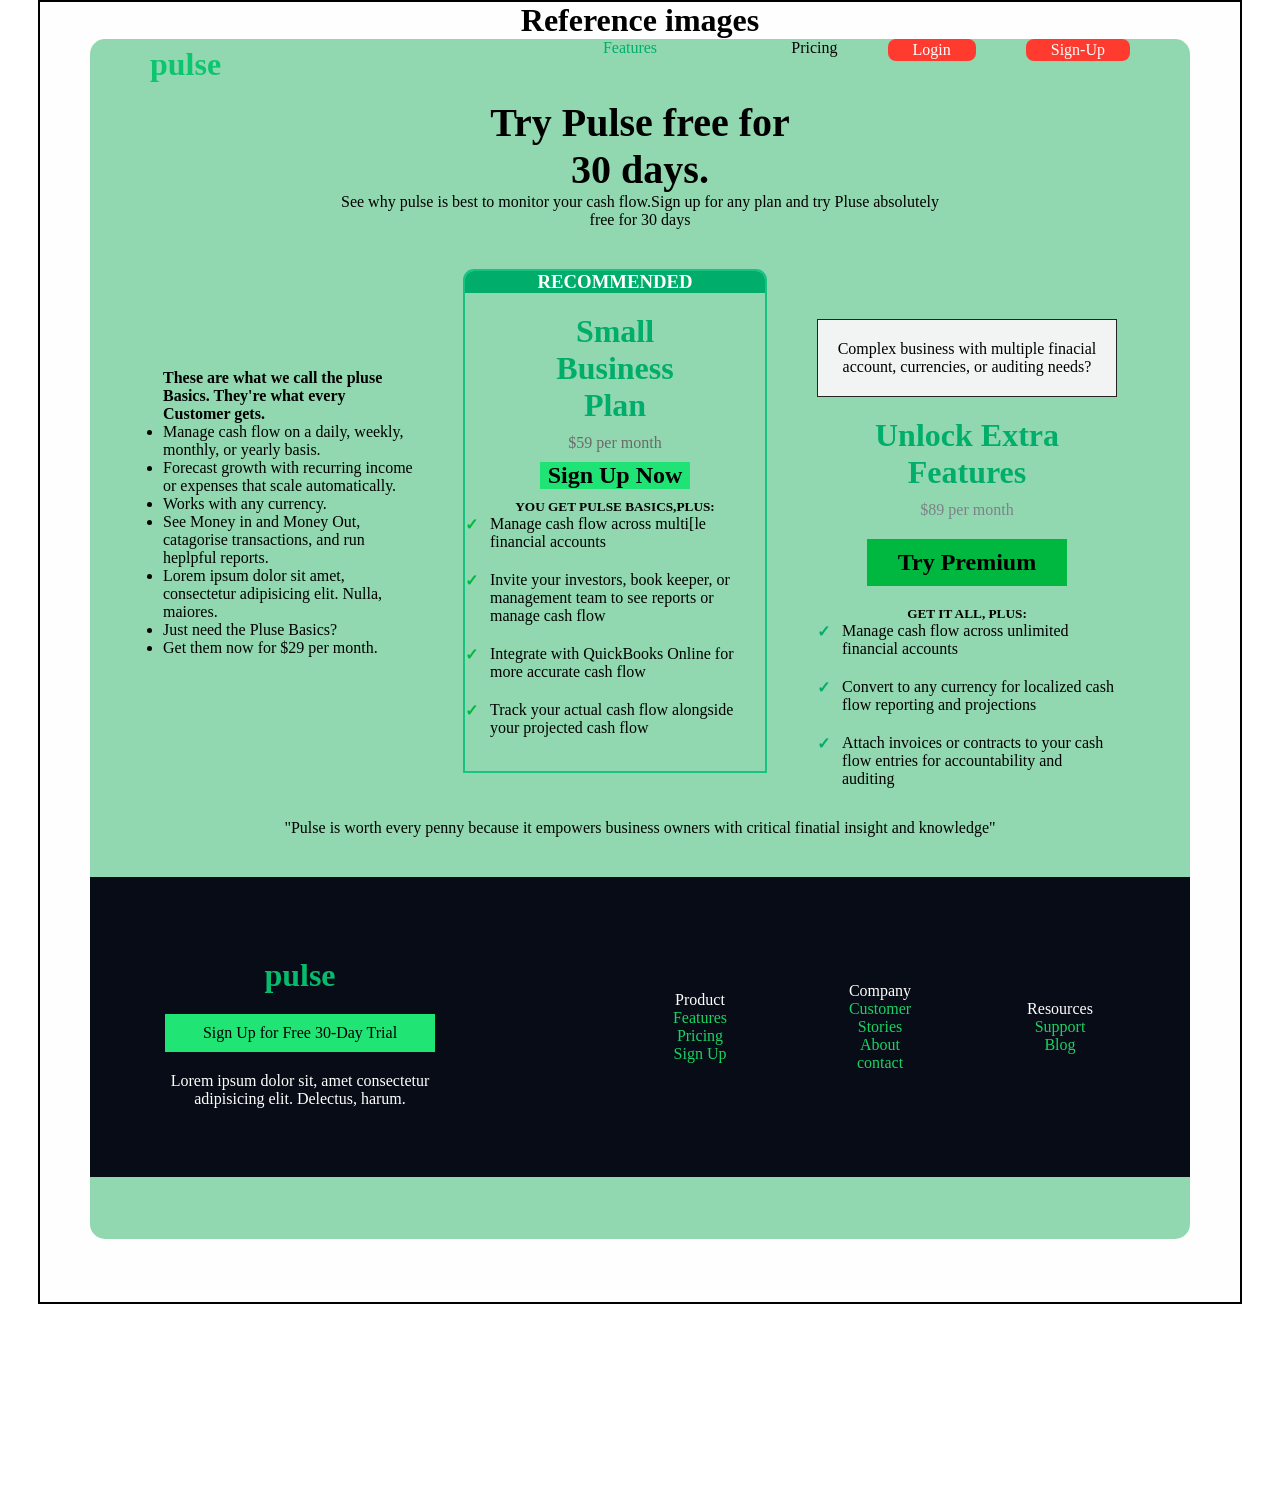
<file: index.html>
<!DOCTYPE html>
<html lang="en">
<head>
    <meta charset="UTF-8">
    <meta name="viewport" content="width=device-width, initial-scale=1.0">
    <title>Document</title>
    <style>*{
        margin:0;
        padding: 0%;
    }
        
        .box{
            border: solid black 2px;
            height: 1300px;
            width: 1200px;
            margin: auto;
            text-align: center;
            background-color: #FEFEFE;
            /* align-items: center;
            justify-content: center; */
            margin-bottom: 200px;
            
            
        

        }
        #title{
            align-items: center;
            justify-content: center;
            
        }
        .main-1{
            height: 1200px;
            width: 1100px;
            background-color:#91d8b0 ;
            margin: auto;
            border-radius: 15px;
            position: relative;
            /* z-index: 1; */
        }
        .nav-1{
            /* border: solid rgb(233, 8, 8) 2px; */
            display: flex;
            position: relative;
            height: 50px;
            contain: content;
            overflow: visible;

            

        }
        #nav-A{
            position: absolute;
            left: 60px;
            display: flex;
            align-items: center;
            justify-content: center;
            /* border: solid black 2px; */
            padding-top: 0%;
            height: 50px;
            color:#0EC56F ;
        
            
            
            
            
        }
        #nav-2{
            /* border: solid black 2px; */
            display: flex;
            position: absolute;
            right: 60px;
            gap: 50px;
        }
        #nav-B{
            color: #47B672;
        }
        #nav-C{
            color: #0AB17B;
        }
        #nav-D{
            color: #060606;
        }
        #nav-E{
            color: #0AB17B;
        }
        #nav-F{
            color: #0AB17B;
        }

        #text-1{
            /* border: solid black 2px; */
            width: 300px;
            margin: auto;
            margin-top: 10px;
            font-size: 20px;
            padding: 0%;


        
        }
        #text-2{
            /* border: solid black 2px; */
            width: 600px;
            margin: auto;
        }
        #text-H-1{
            /* border: solid black 2px; */
            height: 400px;
            width: 250px;
            text-align: left;
            padding-top: 100px;

        }
        #text-H-2{
            height: 500px;
            border: solid #16c381 2px;
            /* display: flex; */
            width: 300px;
            /* border: 15px; */
            position: relative;

            border-top-left-radius: 11px;
            border-top-right-radius: 11px;

        }
        #child-1{
            background-color: #00AD6A;
            color: white;
            position: relative;
            top: 0%;
            padding-top: 0;
            border-top-left-radius: 9px;
            border-top-right-radius: 9px;

            

        }
        #child-2{
            color: #00AD6A;
            width: 150px;
            margin: auto;
            padding-top:20px ;

        }
        #child-3{
            color:rgb(107, 106, 106);
            padding-top: 10px;
        }
        #child-4{
            /* border: solid black 2px; */
            width: 150px;
            margin: auto;
            background-color: #1FE374;
            margin-top: 10px;


        }
        #child-5{
            margin-top: 10px;
        }
        .check-list {
            list-style: none;
            padding: 0;
            margin: 0;
}

        .check-list li {
            position: relative;
            padding-left: 25px;
            margin-bottom: 20px;
            text-align: left;
}

        .check-list li::before {
            content: "\2713";
            position: absolute;
            left: 0;
            top: 0;
            color: #00b83f;
            font-weight: bold;
        }
        #text-H-3{
            /* border: solid rgb(103, 101, 101) 2px; */
            padding-left: 0;
            height: 500px;
            width: 300px;
            padding-top: 50px;

            
        
        } 
        
        #text-H-3 li{
             list-style: none;
             text-align: left;
             
             

            
            
        }
        .child-B-5 li::before{
            content: "\2713";
            color: #00AD6A;
            font-weight: bold;
            position: absolute;
            left: 0;
            top: 0;
            margin-left: 0%;


        }
        .child-B-5 li{
            position: relative;
            padding-left: 25px;
            margin-bottom: 20px;
            contain: content;
           

          
        }
        #child-A{
            border: #252323 solid 1px;
            padding-top: 20px;
            padding-bottom: 20px;
            background-color: #F2F3F3;
            /* width: 100%;
            padding-left: 0%; */
            margin: auto;
            position: relative;
            left: 0;
        }
        #child-B-1{
            color: #00AD6A;
            padding-top: 20px;

        }
        #child-B-2{
            color: #7E8186;
            padding-top: 10px;


        }
        #child-B-3{
            background-color: #00b83f;
            margin: auto;
            width: 180px;
            padding: 10px ;
            margin-top: 20px;


        }
        #child-B-4{
            padding-top: 20px;

        }
        #child-B-5{
            padding-top: 10px;
        }
        .Main{
            display: flex;
            margin: auto;
            /* border: solid black ; */
            width:fit-content;
            gap: 50px;
            margin-top: 40px;
        }
        #main-2{

        }
        #vim{
            /* border: solid black 2px; */
            background-color: #080C16;
            padding-top: 80px;
            padding-left: 60px;
        }

        #text-H-5{
            /* border: solid black 2px; */
            background-color: #080C16;
            display: flex;
            gap: 80px;
        
        }
        #con-1 div{
            color: white;
        }
        #con-2 div{
            color: white;
        }
        #con-3 div{
            color: white;
        }
        #text-H-5 p{
            color: #19D264;
        }
        #con-1{
            /* border: solid black 2px; */
            width: 100px;
            margin: auto;
            background-color: #080C16;

        }
        #con-2{
            /* border: solid black 2px; */
            width: 100px;
            margin: auto;
            background-color: #080C16;

        }
        #con-3{
            /* border: solid black 2px; */
            width: 100px;
            margin: auto;
            background-color: #080C16;

        }
        #test-1{
            color:#08BA6D;

        }
        #test-2{
            background-color: #20E575;
            width: 250px;
            margin: auto;
            padding: 10px;
        }
        #main-2{
            display: flex;
            /* margin: auto; */
            width: 1100px;
            gap: 200px;
            background-color: #080C16;
            height: 300px;
            margin-top: 40px;
        }
        #test-3{
            color: white;
            padding-top: 20px;
            width: 300px;
            
        }
        #test-1{
            padding-bottom: 20px;

        }
        #test-2{
            padding-top: px;
        }
        #nav-B{
            position: relative;
            width: 100px;
            height: 100px;
        }

        #nav-B>.dropdown-container{
            display:none;
        }
        .dropdown-container{
            border: solid 2px black;
            height: 100px;
            width: 80px;
            box-sizing: border-box;
        }
            
         
        
        
        
        
        #nav-B:hover>.dropdown-container{
            display:block;
            
        }
        #nav-2{
            position: absolute;
        }
        #nav-B{
            position: absolute;
            right: 450px;
        }
        .dropdown-container{
            position: relative;
            top: 0px;
        }
        #feature{
            text-decoration: none;
            color: #00AD6A;
            cursor: pointer;
        }
        #sign{
            display: inline-block;
    padding: 2px 25px;
    background-color: #ff3b30;
    color: white;
    text-decoration: none;
    border-radius: 8px;
    cursor: pointer;
        }
        #login{
            display: inline-block;
    padding: 2px 25px;
    background-color: #ff3b30;
    color: white;
    text-decoration: none;
    border-radius: 8px;
    cursor: pointer;


        }
    

    </style>
</head>
<body>
    <div class="box">
        <h1 id="title">Reference images</h1>
        
        <div class="main-1">
            <div class="nav-1">
                <div id="nav-A">
                    <h1>pulse</h1> 
                </div>
                <div id="nav-2">
                <div id="nav-B">
                    <a href="feature.html" id="feature">Features</a>
                
                    <div class="dropdown-container">
                        <ul>
                            <li>Loan</li>
                            <li>Cash</li>
                            <li>EMI</li>
                        </ul>
                    </div>
                </div>
                
                <!-- <div id="nav-C">
                    <p>Customer Stories</p>
                </div> -->
                <div id="nav-D">
                    <p>Pricing</p>
                </div>
                <div id="nav-E">
                    <a href="login.html" id="login">Login</a>
                </div>
                <div id="nav-F">
                    <a href="sign-up.html" id="sign">Sign-Up</a>
                </div>
                </div>

            </div>
            
            <div id="text-1">
                <h1>Try Pulse free for 30 days.</h1>
            </div>
            <div id="text-2">
                <p>See why pulse is best to monitor your cash flow.Sign up for any plan and try Pluse absolutely free for 30 days</p>
            </div>
            <div class="Main">
            <div id="text-H-1">
                
                <ul type="disc">
                <h4>These are what we call the pluse Basics. They're what every Customer gets.</h4>
            

            
                
                     <li><p>Manage cash flow on a daily, weekly, monthly, or yearly basis.</p></li>
                
                
                    <li><p>Forecast growth with recurring income or expenses that scale automatically.</p></li>
                
                
                    <li><p>Works with any currency.</p></li>
                
                
                    <li><p>See Money in and Money Out, catagorise transactions, and run heplpful reports.</p></li>
                
                
                    <li><p>Lorem ipsum dolor sit amet, consectetur adipisicing elit. Nulla, maiores.</p></li>
                
                
                    <li><p>Just need the Pluse Basics?</p></li>
                
                
                    <li><p>Get them now for $29 per month.</p></li>
                </ul>    

                
                    
                

            </div>
            <div id="text-H-2">
                <div id="child-1"><h3>RECOMMENDED</h3></div>
                <div id="child-2"><h1>Small Business Plan</h1></div>
                <div id="child-3"><p>$59 per month</p></div>
                <div id="child-4"><h2>Sign Up Now</h2></div>
                <div id="child-5"><h5>YOU GET PULSE BASICS,PLUS:</h5></div>
                <div id="child-6">
                    <ul class="check-list">
                    <li><p>Manage cash flow across multi[le financial accounts</p></li>
                    <li><p>Invite your investors, book keeper, or management team to see reports or manage cash flow</p></li>
                    <li><p>Integrate with QuickBooks Online for more accurate cash flow</p></li>
                    <li><p>Track your actual cash flow alongside your projected cash flow</p></li>
                    </ul>

                </div>
            </div>
            <div id="text-H-3">
                <div id="child-A">
                    <p>Complex business with multiple finacial account, currencies, or auditing needs?</p>
                </div>
                <div id="child-B">
                    <div id="child-B-1">
                        <h1>Unlock Extra Features</h1>
                    </div>
                    <div id="child-B-2">
                        <p>$89 per month</p>
                    </div>
                    <div id="child-B-3">
                        <h2>Try Premium</h2>
                    </div>
                    <div id="child-B-4">
                        <h5>GET IT ALL, PLUS:</h5>
                    </div>
                    <div class="child-B-5">
                        <ul>
                            <li>Manage cash flow across unlimited financial accounts</li>
                            <li>Convert to any currency for localized cash flow reporting and projections</li>
                            <li>Attach invoices or contracts to your cash flow entries for accountability and auditing</li>
                        </ul>
                    </div>

                </div>
            </div>
            </div>
            <div id="text-3">
                <p>
                    "Pulse is worth every penny because it empowers business owners with critical finatial insight and knowledge"
                </p>
            </div>
            <div  id="main-2">
                <div id="vim">
                    <div id="test-1"><h1>pulse</h1></div>
                    <div id="test-2"><p>Sign Up for Free 30-Day Trial</p></div>
                    <div id="test-3"><p>Lorem ipsum dolor sit, amet consectetur adipisicing elit. Delectus, harum.</p></div>
                </div>
                <div id="text-H-5">
                    <div id="con-1">
                        <div>Product</div>
                        <p>Features</p>
                        <p>Pricing</p>
                        <p>Sign Up</p>
                    </div>
                    <div id="con-2">
                        <div>Company</div>
                        <p>Customer Stories</p>
                        <p>About</p>
                        <p>contact</p>
                    </div>
                    <div id="con-3">
                        <div>Resources</div>
                        <p>Support</p>
                        <p>Blog</p>
                    </div>

                </div>
            </div>

            

        </div>

    </div>

    
</body>
</html>
</file>
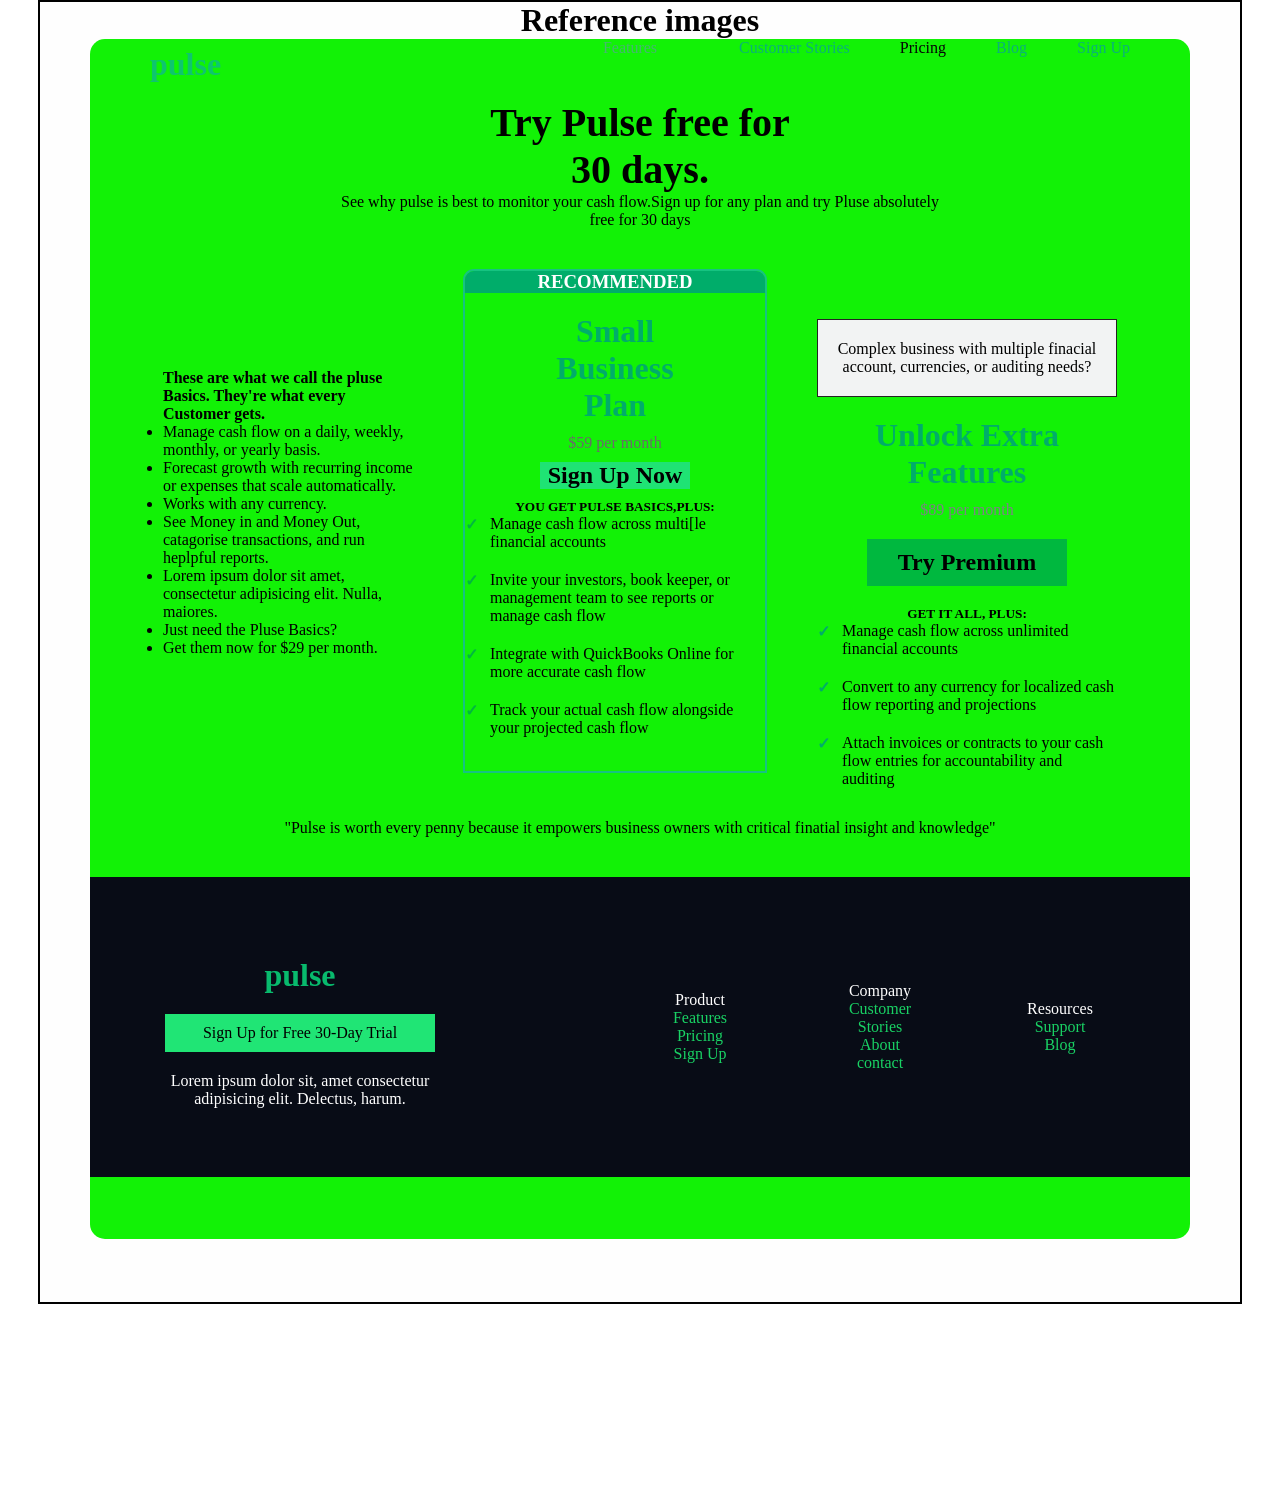
<file: feature.html>
<!DOCTYPE html>
<html lang="en">
<head>
    <meta charset="UTF-8">
    <meta name="viewport" content="width=device-width, initial-scale=1.0">
    <title>Document</title>
    <style>*{
        margin:0;
        padding: 0%;
    }
        
        .box{
            border: solid black 2px;
            height: 1300px;
            width: 1200px;
            margin: auto;
            text-align: center;
            background-color: #FEFEFE;
            /* align-items: center;
            justify-content: center; */
            margin-bottom: 200px;
            
            
        

        }
        #title{
            align-items: center;
            justify-content: center;
            
        }
        .main-1{
            height: 1200px;
            width: 1100px;
            background-color:#12f206 ;
            margin: auto;
            border-radius: 15px;
            position: relative;
            /* z-index: 1; */
        }
        .nav-1{
            /* border: solid rgb(233, 8, 8) 2px; */
            display: flex;
            position: relative;
            height: 50px;
            contain: content;
            overflow: visible;

            

        }
        #nav-A{
            position: absolute;
            left: 60px;
            display: flex;
            align-items: center;
            justify-content: center;
            /* border: solid black 2px; */
            padding-top: 0%;
            height: 50px;
            color:#0EC56F ;
        
            
            
            
            
        }
        #nav-2{
            /* border: solid black 2px; */
            display: flex;
            position: absolute;
            right: 60px;
            gap: 50px;
        }
        #nav-B{
            color: #47B672;
        }
        #nav-C{
            color: #0AB17B;
        }
        #nav-D{
            color: #060606;
        }
        #nav-E{
            color: #0AB17B;
        }
        #nav-F{
            color: #0AB17B;
        }

        #text-1{
            /* border: solid black 2px; */
            width: 300px;
            margin: auto;
            margin-top: 10px;
            font-size: 20px;
            padding: 0%;


        
        }
        #text-2{
            /* border: solid black 2px; */
            width: 600px;
            margin: auto;
        }
        #text-H-1{
            /* border: solid black 2px; */
            height: 400px;
            width: 250px;
            text-align: left;
            padding-top: 100px;

        }
        #text-H-2{
            height: 500px;
            border: solid #16c381 2px;
            /* display: flex; */
            width: 300px;
            /* border: 15px; */
            position: relative;

            border-top-left-radius: 11px;
            border-top-right-radius: 11px;

        }
        #child-1{
            background-color: #00AD6A;
            color: white;
            position: relative;
            top: 0%;
            padding-top: 0;
            border-top-left-radius: 9px;
            border-top-right-radius: 9px;

            

        }
        #child-2{
            color: #00AD6A;
            width: 150px;
            margin: auto;
            padding-top:20px ;

        }
        #child-3{
            color:rgb(107, 106, 106);
            padding-top: 10px;
        }
        #child-4{
            /* border: solid black 2px; */
            width: 150px;
            margin: auto;
            background-color: #1FE374;
            margin-top: 10px;


        }
        #child-5{
            margin-top: 10px;
        }
        .check-list {
            list-style: none;
            padding: 0;
            margin: 0;
}

        .check-list li {
            position: relative;
            padding-left: 25px;
            margin-bottom: 20px;
            text-align: left;
}

        .check-list li::before {
            content: "\2713";
            position: absolute;
            left: 0;
            top: 0;
            color: #00b83f;
            font-weight: bold;
        }
        #text-H-3{
            /* border: solid rgb(103, 101, 101) 2px; */
            padding-left: 0;
            height: 500px;
            width: 300px;
            padding-top: 50px;

            
        
        } 
        
        #text-H-3 li{
             list-style: none;
             text-align: left;
             
             

            
            
        }
        .child-B-5 li::before{
            content: "\2713";
            color: #00AD6A;
            font-weight: bold;
            position: absolute;
            left: 0;
            top: 0;
            margin-left: 0%;


        }
        .child-B-5 li{
            position: relative;
            padding-left: 25px;
            margin-bottom: 20px;
            contain: content;
           

          
        }
        #child-A{
            border: #252323 solid 1px;
            padding-top: 20px;
            padding-bottom: 20px;
            background-color: #F2F3F3;
            /* width: 100%;
            padding-left: 0%; */
            margin: auto;
            position: relative;
            left: 0;
        }
        #child-B-1{
            color: #00AD6A;
            padding-top: 20px;

        }
        #child-B-2{
            color: #7E8186;
            padding-top: 10px;


        }
        #child-B-3{
            background-color: #00b83f;
            margin: auto;
            width: 180px;
            padding: 10px ;
            margin-top: 20px;


        }
        #child-B-4{
            padding-top: 20px;

        }
        #child-B-5{
            padding-top: 10px;
        }
        .Main{
            display: flex;
            margin: auto;
            /* border: solid black ; */
            width:fit-content;
            gap: 50px;
            margin-top: 40px;
        }
        #main-2{

        }
        #vim{
            /* border: solid black 2px; */
            background-color: #080C16;
            padding-top: 80px;
            padding-left: 60px;
        }

        #text-H-5{
            /* border: solid black 2px; */
            background-color: #080C16;
            display: flex;
            gap: 80px;
        
        }
        #con-1 div{
            color: white;
        }
        #con-2 div{
            color: white;
        }
        #con-3 div{
            color: white;
        }
        #text-H-5 p{
            color: #19D264;
        }
        #con-1{
            /* border: solid black 2px; */
            width: 100px;
            margin: auto;
            background-color: #080C16;

        }
        #con-2{
            /* border: solid black 2px; */
            width: 100px;
            margin: auto;
            background-color: #080C16;

        }
        #con-3{
            /* border: solid black 2px; */
            width: 100px;
            margin: auto;
            background-color: #080C16;

        }
        #test-1{
            color:#08BA6D;

        }
        #test-2{
            background-color: #20E575;
            width: 250px;
            margin: auto;
            padding: 10px;
        }
        #main-2{
            display: flex;
            /* margin: auto; */
            width: 1100px;
            gap: 200px;
            background-color: #080C16;
            height: 300px;
            margin-top: 40px;
        }
        #test-3{
            color: white;
            padding-top: 20px;
            width: 300px;
            
        }
        #test-1{
            padding-bottom: 20px;

        }
        #test-2{
            padding-top: px;
        }
        #nav-B{
            position: relative;
            width: 100px;
            height: 100px;
        }

        #nav-B>.dropdown-container{
            display:none;
        }
        .dropdown-container{
            border: solid 2px black;
            height: 100px;
            width: 80px;
            box-sizing: border-box;
        }
            
         
        
        
        
        
        #nav-B:hover>.dropdown-container{
            display:block;
            
        }
        #nav-2{
            position: absolute;
        }
        #nav-B{
            position: absolute;
            right: 450px;
        }
        .dropdown-container{
            position: relative;
            top: 0px;
        }

    </style>
</head>
<body>
    <div class="box">
        <h1 id="title">Reference images</h1>
        
        <div class="main-1">
            <div class="nav-1">
                <div id="nav-A">
                    <h1>pulse</h1> 
                </div>
                <div id="nav-2">
                <div id="nav-B">
                    <p id ="feature">Features</p>
                
                    <div class="dropdown-container">
                        <ul>
                            <li>Loan</li>
                            <li>Cash</li>
                            <li>EMI</li>
                        </ul>
                    </div>
                </div>
                
                <div id="nav-C">
                    <p>Customer Stories</p>
                </div>
                <div id="nav-D">
                    <p>Pricing</p>
                </div>
                <div id="nav-E">
                    <p>Blog</p>
                </div>
                <div id="nav-F">
                    <p>Sign Up</p>
                </div>
                </div>

            </div>
            
            <div id="text-1">
                <h1>Try Pulse free for 30 days.</h1>
            </div>
            <div id="text-2">
                <p>See why pulse is best to monitor your cash flow.Sign up for any plan and try Pluse absolutely free for 30 days</p>
            </div>
            <div class="Main">
            <div id="text-H-1">
                
                <ul type="disc">
                <h4>These are what we call the pluse Basics. They're what every Customer gets.</h4>
            

            
                
                     <li><p>Manage cash flow on a daily, weekly, monthly, or yearly basis.</p></li>
                
                
                    <li><p>Forecast growth with recurring income or expenses that scale automatically.</p></li>
                
                
                    <li><p>Works with any currency.</p></li>
                
                
                    <li><p>See Money in and Money Out, catagorise transactions, and run heplpful reports.</p></li>
                
                
                    <li><p>Lorem ipsum dolor sit amet, consectetur adipisicing elit. Nulla, maiores.</p></li>
                
                
                    <li><p>Just need the Pluse Basics?</p></li>
                
                
                    <li><p>Get them now for $29 per month.</p></li>
                </ul>    

                
                    
                

            </div>
            <div id="text-H-2">
                <div id="child-1"><h3>RECOMMENDED</h3></div>
                <div id="child-2"><h1>Small Business Plan</h1></div>
                <div id="child-3"><p>$59 per month</p></div>
                <div id="child-4"><h2>Sign Up Now</h2></div>
                <div id="child-5"><h5>YOU GET PULSE BASICS,PLUS:</h5></div>
                <div id="child-6">
                    <ul class="check-list">
                    <li><p>Manage cash flow across multi[le financial accounts</p></li>
                    <li><p>Invite your investors, book keeper, or management team to see reports or manage cash flow</p></li>
                    <li><p>Integrate with QuickBooks Online for more accurate cash flow</p></li>
                    <li><p>Track your actual cash flow alongside your projected cash flow</p></li>
                    </ul>

                </div>
            </div>
            <div id="text-H-3">
                <div id="child-A">
                    <p>Complex business with multiple finacial account, currencies, or auditing needs?</p>
                </div>
                <div id="child-B">
                    <div id="child-B-1">
                        <h1>Unlock Extra Features</h1>
                    </div>
                    <div id="child-B-2">
                        <p>$89 per month</p>
                    </div>
                    <div id="child-B-3">
                        <h2>Try Premium</h2>
                    </div>
                    <div id="child-B-4">
                        <h5>GET IT ALL, PLUS:</h5>
                    </div>
                    <div class="child-B-5">
                        <ul>
                            <li>Manage cash flow across unlimited financial accounts</li>
                            <li>Convert to any currency for localized cash flow reporting and projections</li>
                            <li>Attach invoices or contracts to your cash flow entries for accountability and auditing</li>
                        </ul>
                    </div>

                </div>
            </div>
            </div>
            <div id="text-3">
                <p>
                    "Pulse is worth every penny because it empowers business owners with critical finatial insight and knowledge"
                </p>
            </div>
            <div  id="main-2">
                <div id="vim">
                    <div id="test-1"><h1>pulse</h1></div>
                    <div id="test-2"><p>Sign Up for Free 30-Day Trial</p></div>
                    <div id="test-3"><p>Lorem ipsum dolor sit, amet consectetur adipisicing elit. Delectus, harum.</p></div>
                </div>
                <div id="text-H-5">
                    <div id="con-1">
                        <div>Product</div>
                        <p>Features</p>
                        <p>Pricing</p>
                        <p>Sign Up</p>
                    </div>
                    <div id="con-2">
                        <div>Company</div>
                        <p>Customer Stories</p>
                        <p>About</p>
                        <p>contact</p>
                    </div>
                    <div id="con-3">
                        <div>Resources</div>
                        <p>Support</p>
                        <p>Blog</p>
                    </div>

                </div>
            </div>

            

        </div>

    </div>

    
</body>
</html>
</file>
